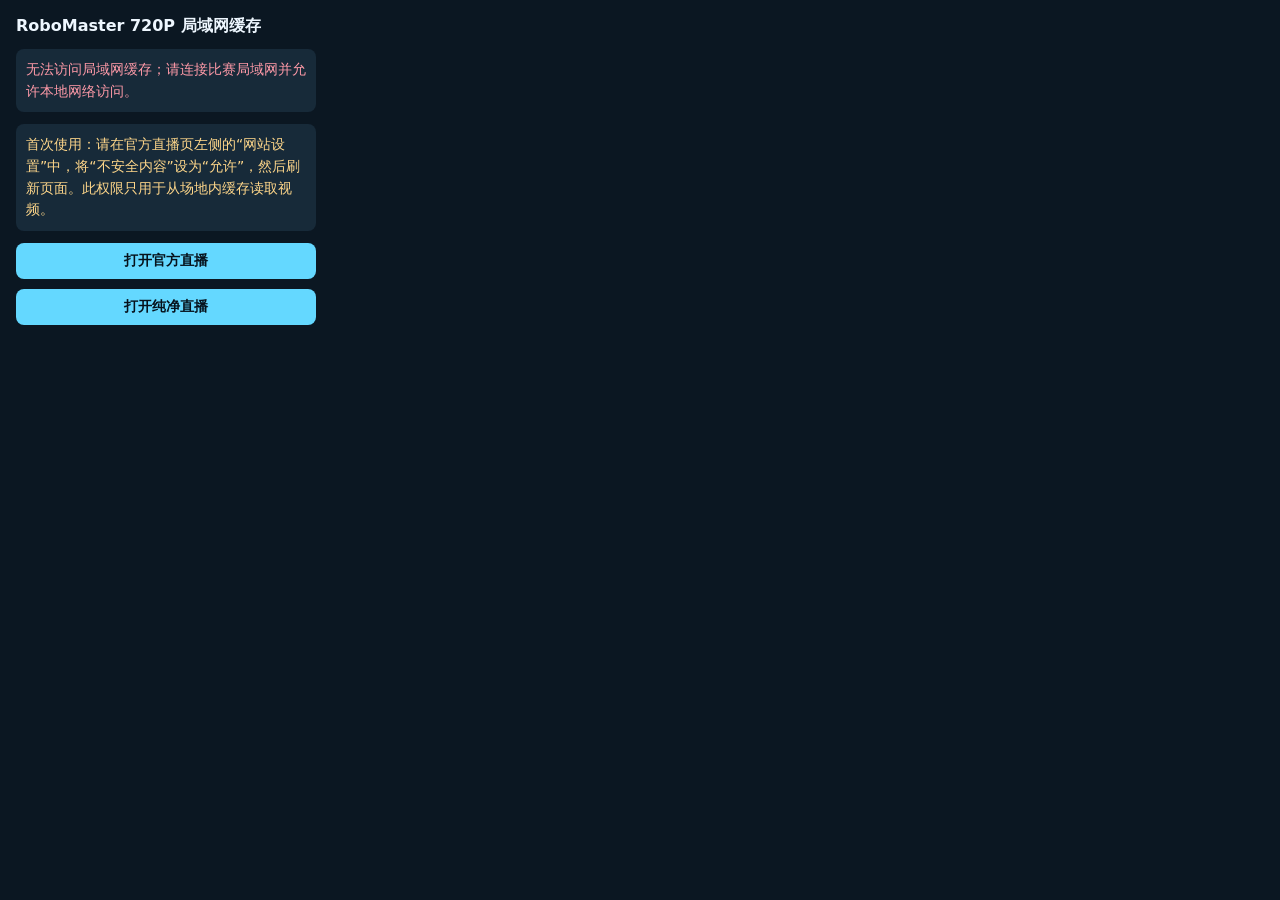
<file: extension/popup.html>
<!doctype html>
<html lang="zh-CN">
<head><meta charset="utf-8"><style>body{width:300px;margin:0;padding:16px;color:#eef7ff;background:#0b1722;font:14px system-ui}h1{margin:0 0 10px;font-size:16px}.state,.notice{margin:12px 0;padding:10px;border-radius:8px;background:#172a39;line-height:1.55}.notice{color:#ffd78a}.ok{color:#68e1b1}.error{color:#ff9aa8}a{display:block;margin-top:10px;padding:9px;border-radius:8px;text-align:center;text-decoration:none;color:#06121c;background:#64d8ff;font-weight:700}</style></head>
<body><h1>RoboMaster 720P 局域网缓存</h1><div id="state" class="state">正在检查局域网缓存…</div><div class="notice">首次使用：请在官方直播页左侧的“网站设置”中，将“不安全内容”设为“允许”，然后刷新页面。此权限只用于从场地内缓存读取视频。</div><a href="https://www.robomaster.com/live" target="_blank">打开官方直播</a><a href="http://rm.lan/" target="_blank">打开纯净直播</a><script src="popup.js"></script></body>
</html>
</file>
